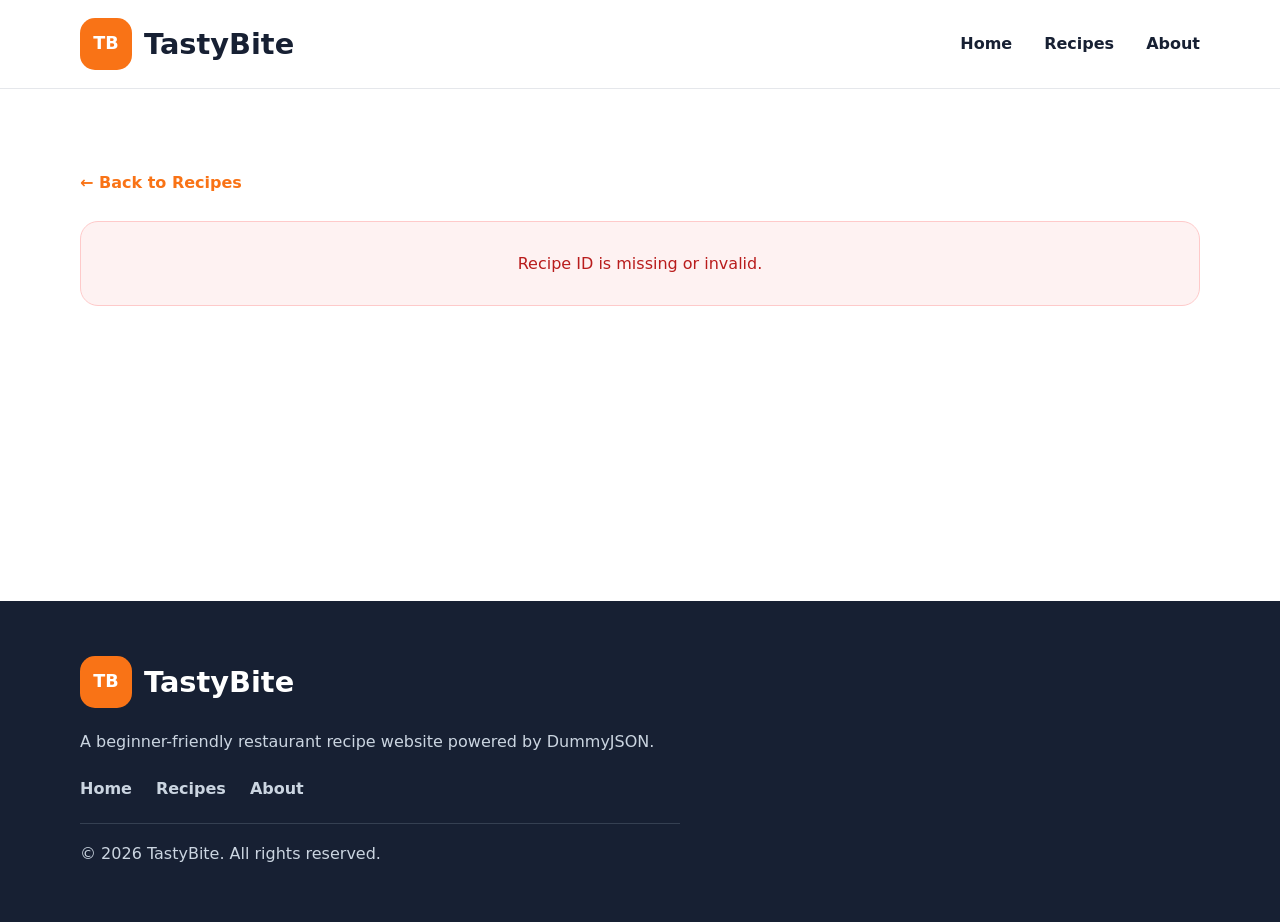
<file: recipe-details.html>
<!DOCTYPE html>
<html lang="en">
<head>
  <meta charset="UTF-8">
  <meta name="viewport" content="width=device-width, initial-scale=1.0">
  <title>Recipe Details | TastyBite</title>
  <link rel="stylesheet" href="style.css">
  <script src="script.js" defer></script>
</head>
<body>

  <header class="site-header">
    <div class="container nav-container">
      <a href="index.html" class="brand">
        <span class="brand-logo">TB</span>
        <span>TastyBite</span>
      </a>

      <button class="menu-toggle" aria-label="Toggle navigation"
        aria-expanded="false">☰</button>

      <nav class="main-nav">
        <a href="index.html">Home</a>
        <a href="recipes.html">Recipes</a>
        <a href="index.html#about">About</a>
      </nav>
    </div>
  </header>

  <main class="section">
    <div class="container">
      <a href="recipes.html" class="back-link">← Back to Recipes</a>

      <div id="recipe-details" class="details-container">
        <p class="status-message">Loading recipe details...</p>
      </div>
    </div>
  </main>

  <footer class="site-footer">
    <div class="container footer-content">
      <a href="index.html" class="brand footer-brand">
        <span class="brand-logo">TB</span>
        <span>TastyBite</span>
      </a>
      <p>A beginner-friendly restaurant recipe website powered by DummyJSON.</p>
      <nav class="footer-nav">
        <a href="index.html">Home</a>
        <a href="recipes.html">Recipes</a>
        <a href="index.html#about">About</a>
      </nav>
      <p class="copyright">© 2026 TastyBite. All rights reserved.</p>
    </div>
  </footer>

</body>
</html>
</file>
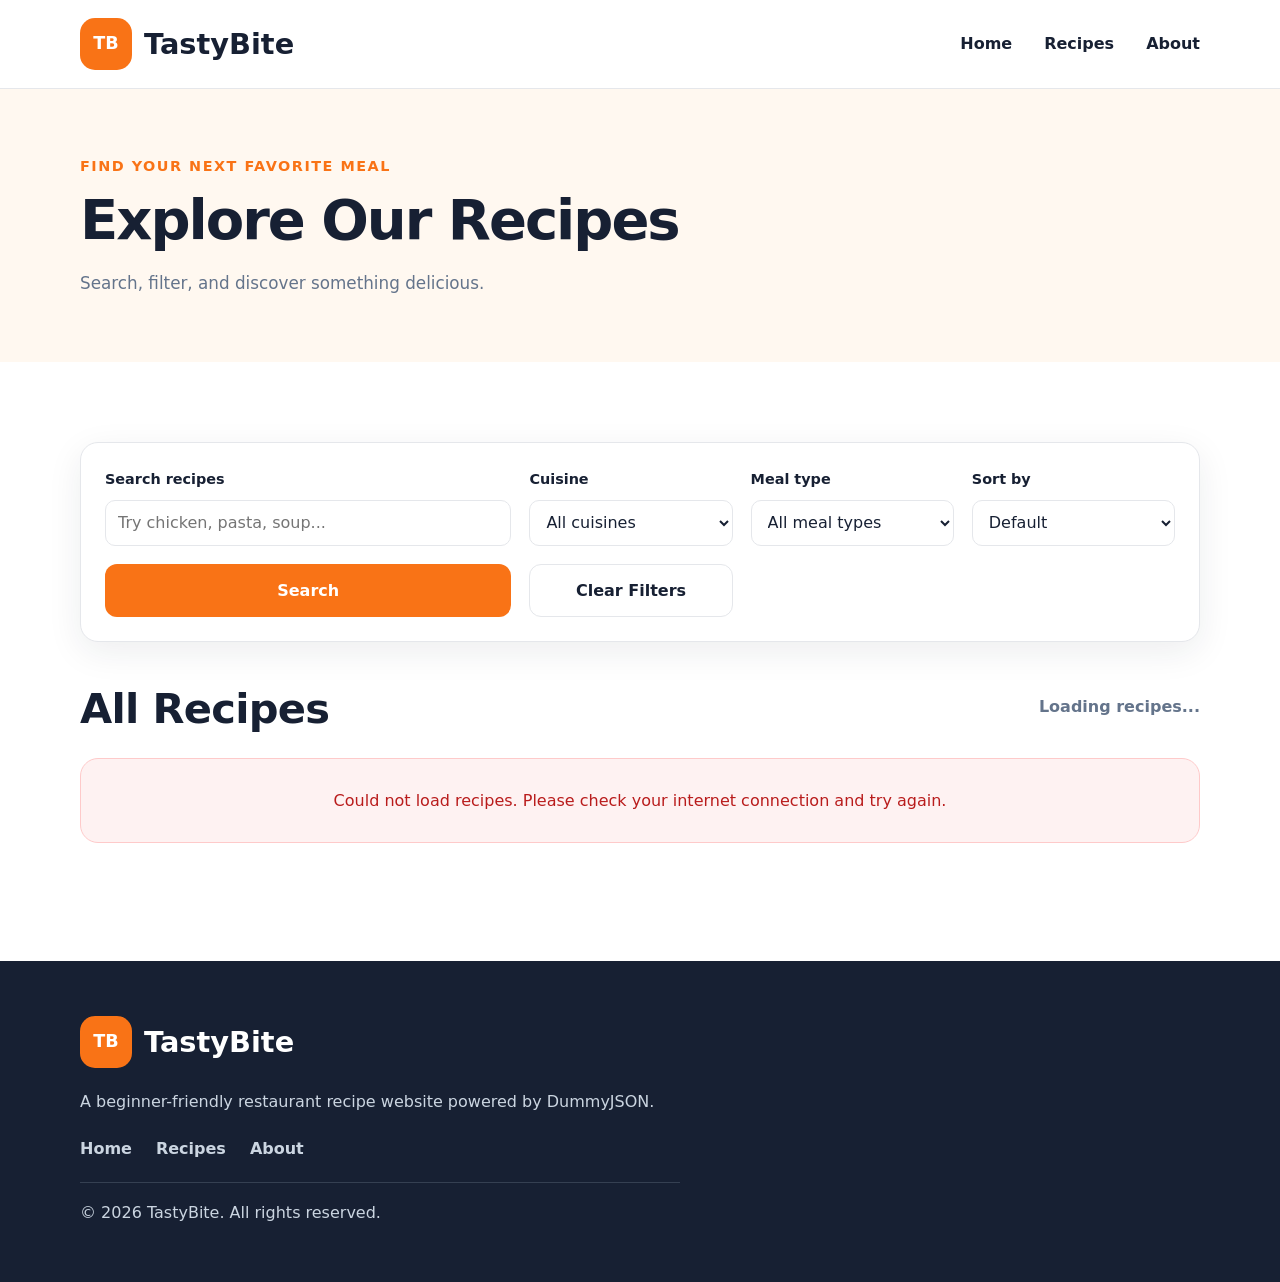
<file: recipes.html>
<!DOCTYPE html>
<html lang="en">
<head>
  <meta charset="UTF-8">
  <meta name="viewport" content="width=device-width, initial-scale=1.0">
  <title>All Recipes | TastyBite</title>
  <link rel="stylesheet" href=" style.css">
  <script src="script.js" defer></script>
</head>
<body>

  <header class="site-header">
    <div class="container nav-container">
      <a href="index.html" class="brand">
        <span class="brand-logo">TB</span>
        <span>TastyBite</span>
      </a>

      <button class="menu-toggle" aria-label="Toggle navigation"
        aria-expanded="false">☰</button>

      <nav class="main-nav">
        <a href="index.html">Home</a>
        <a href="recipes.html">Recipes</a>
        <a href="index.html#about">About</a>
      </nav>
    </div>
  </header>

  <main>
    <section class="page-banner">
      <div class="container">
        <p class="eyebrow">Find your next favorite meal</p>
        <h1>Explore Our Recipes</h1>
        <p>Search, filter, and discover something delicious.</p>
      </div>
    </section>

    <section class="section">
      <div class="container">

        <form id="search-form" class="filter-panel">
          <div class="search-field">
            <label for="search-input">Search recipes</label>
            <input
              type="search"
              id="search-input"
              placeholder="Try chicken, pasta, soup..."
              autocomplete="off">
          </div>

          <div class="filter-field">
            <label for="cuisine-filter">Cuisine</label>
            <select id="cuisine-filter">
              <option value="">All cuisines</option>
            </select>
          </div>

          <div class="filter-field">
            <label for="meal-filter">Meal type</label>
            <select id="meal-filter">
              <option value="">All meal types</option>
            </select>
          </div>

          <div class="filter-field">
            <label for="sort-filter">Sort by</label>
            <select id="sort-filter">
              <option value="default">Default</option>
              <option value="rating-desc">Highest rated</option>
              <option value="name-asc">Name: A to Z</option>
              <option value="time-asc">Quickest first</option>
            </select>
          </div>

          <button type="submit" class="btn btn-primary search-button">
            Search
          </button>

          <button type="button" id="reset-filters" class="btn btn-secondary">
            Clear Filters
          </button>
        </form>

        <div class="results-heading">
          <h2>All Recipes</h2>
          <p id="results-count">Loading recipes...</p>
        </div>

        <div id="recipes-list" class="recipe-grid">
          <p class="status-message">Loading recipes...</p>
        </div>

        <div id="pagination" class="pagination"></div>

      </div>
    </section>
  </main>

  <footer class="site-footer">
    <div class="container footer-content">
      <a href="index.html" class="brand footer-brand">
        <span class="brand-logo">TB</span>
        <span>TastyBite</span>
      </a>
      <p>A beginner-friendly restaurant recipe website powered by DummyJSON.</p>
      <nav class="footer-nav">
        <a href="index.html">Home</a>
        <a href="recipes.html">Recipes</a>
        <a href="index.html#about">About</a>
      </nav>
      <p class="copyright">© 2026 TastyBite. All rights reserved.</p>
    </div>
  </footer>

</body>
</html>
</file>
<file: style.css>
:root {
  --primary: #f97316;
  --primary-hover: #ea580c;
  --dark: #172033;
  --text: #64748b;
  --background: #fff8f0;
  --surface: #ffffff;
  --border: #e5e7eb;
  --star: #fbbf24;
  --radius: 18px;
  --shadow: 0 10px 35px rgba(23, 32, 51, 0.08);
}

* {
  margin: 0;
  padding: 0;
  box-sizing: border-box;
}

html {
  scroll-behavior: smooth;
}

body {
  font-family: Inter, system-ui, -apple-system, "Segoe UI", sans-serif;
  color: var(--dark);
  background: var(--surface);
  line-height: 1.7;
}

img {
  display: block;
  max-width: 100%;
}

a {
  color: inherit;
  text-decoration: none;
}

button,
input,
select {
  font: inherit;
}

button,
select {
  cursor: pointer;
}

button:focus-visible,
a:focus-visible,
input:focus-visible,
select:focus-visible {
  outline: 3px solid #fdba74;
  outline-offset: 3px;
}

.container {
  width: min(1120px, calc(100% - 40px));
  margin-inline: auto;
}

.section {
  padding: 80px 0;
}

.eyebrow {
  color: var(--primary);
  text-transform: uppercase;
  font-size: 0.9rem;
  font-weight: 800;
  letter-spacing: 1.5px;
  margin-bottom: 8px;
}

h1,
h2,
h3 {
  line-height: 1.2;
  color: var(--dark);
}

h1 {
  font-size: clamp(2.5rem, 6vw, 4.5rem);
  letter-spacing: -2px;
}

h2 {
  font-size: clamp(1.8rem, 4vw, 2.6rem);
  letter-spacing: -0.7px;
}

p {
  color: var(--text);
}
.site-header {
  position: sticky;
  top: 0;
  z-index: 100;
  background: rgba(255, 255, 255, 0.96);
  border-bottom: 1px solid var(--border);
  backdrop-filter: blur(12px);
}

.nav-container {
  min-height: 88px;
  display: flex;
  align-items: center;
  justify-content: space-between;
  gap: 24px;
}

.brand {
  display: inline-flex;
  align-items: center;
  gap: 12px;
  font-size: 1.8rem;
  font-weight: 850;
  white-space: nowrap;
}

.brand-logo {
  display: grid;
  place-items: center;
  width: 52px;
  height: 52px;
  background: var(--primary);
  color: white;
  border-radius: 15px;
  font-size: 1.1rem;
  font-weight: 900;
}

.main-nav {
  display: flex;
  align-items: center;
  gap: 32px;
}

.main-nav a,
.footer-nav a {
  font-weight: 700;
  transition: color 0.2s;
}

.main-nav a:hover,
.footer-nav a:hover {
  color: var(--primary);
}

.menu-toggle {
  display: none;
  width: 48px;
  height: 48px;
  border: 1px solid var(--border);
  border-radius: 13px;
  background: white;
  color: var(--dark);
  font-size: 1.7rem;
}
.btn {
  min-height: 44px;
  padding: 12px 20px;
  display: inline-flex;
  align-items: center;
  justify-content: center;
  gap: 8px;
  border: 1px solid transparent;
  border-radius: 12px;
  font-weight: 800;
  text-align: center;
  transition: 0.2s ease;
}

.btn-primary {
  color: white;
  background: var(--primary);
}

.btn-primary:hover {
  background: var(--primary-hover);
  transform: translateY(-2px);
}

.btn-secondary {
  color: var(--dark);
  background: white;
  border-color: var(--border);
}

.btn-secondary:hover {
  border-color: var(--primary);
  color: var(--primary);
}

.text-link {
  color: var(--primary);
  font-size: 1.05rem;
  font-weight: 800;
}

.text-link:hover {
  color: var(--primary-hover);
}
.hero {
  padding: 75px 0;
  background: var(--background);
  overflow: hidden;
}

.hero-grid {
  display: grid;
  grid-template-columns: 1fr 0.95fr;
  align-items: center;
  gap: 55px;
}

.hero-content h1 {
  max-width: 620px;
  margin-bottom: 22px;
}

.hero-description {
  max-width: 580px;
  font-size: 1.15rem;
  line-height: 1.9;
}

.hero-actions {
  display: flex;
  flex-wrap: wrap;
  gap: 14px;
  margin-top: 28px;
}

.hero-image-wrap {
  position: relative;
  padding-bottom: 25px;
}

.hero-image {
  width: 100%;
  height: 480px;
  object-fit: cover;
  border-radius: 28px;
  box-shadow: var(--shadow);
}
.hero-badge {
  position: absolute;
  left: 25px;
  right: 25px;
  bottom: 0;
  display: flex;
  align-items: center;
  gap: 14px;
  padding: 18px;
  background: rgba(255, 255, 255, 0.94);
  border: 1px solid rgba(255, 255, 255, 0.8);
  border-radius: 20px;
  box-shadow: var(--shadow);
}
.hero-badge span {
  font-size: 1.5rem;
}
.hero-badge p {
  color: var(--dark);
  font-size: 1.05rem;
  font-weight: 800;
}
.section-heading,
.results-heading {
  display: flex;
  justify-content: space-between;
  align-items: end;
  gap: 20px;
  margin-bottom: 30px;
}
.popular-section {
  background: var(--background);
}
.section-heading h2,
.results-heading h2 {
  margin-top: 4px;
}
 .recipe-grid {
  display: grid;
  grid-template-columns: repeat(3, minmax(0, 1fr));
  gap: 24px;
}
.recipe-card {
  min-width: 0;
  overflow: hidden;
  background: var(--surface);
  border: 1px solid var(--border);
  border-radius: var(--radius);
  box-shadow: var(--shadow);
  transition: transform 0.25s, box-shadow 0.25s;
}
.recipe-card:hover {
  transform: translateY(-5px);
  box-shadow: 0 15px 35px rgba(23, 32, 51, 0.12);
}
.recipe-card-image {
  width: 100%;
  height: 230px;
  object-fit: cover;
  background: #f3eee7;
}
.recipe-card-content {
  padding: 20px;
}
.recipe-tags {
  display: flex;
  flex-wrap: wrap;
  gap: 7px;
  margin-bottom: 12px;
}
.recipe-tag {
  padding: 4px 10px;
  color: #c75a16;
  background: #fff3e8;
  border-radius: 30px;
  font-size: 0.75rem;
  font-weight: 800;
}

.recipe-card h3 {
  font-size: 1.2rem;
  margin-bottom: 12px;
}

.recipe-meta {
  display: flex;
  justify-content: space-between;
  align-items: center;
  gap: 8px;
  margin-bottom: 16px;
  font-size: 0.9rem;
  font-weight: 700;
}

.recipe-rating {
  color: var(--text);
}

.recipe-rating span {
  color: var(--star);
}

.recipe-time {
  color: var(--text);
  text-align: right;
}

.recipe-card .btn {
  width: 100%;
  min-height: 42px;
  padding: 8px 14px;
}

.status-message {
  grid-column: 1 / -1;
  padding: 28px;
  text-align: center;
  background: white;
  border: 1px solid var(--border);
  border-radius: var(--radius);
}

.error-message {
  color: #b91c1c;
  background: #fef2f2;
  border-color: #fecaca;
}

.empty-message {
  color: var(--text);
} 
.about-grid {
  display: grid;
  grid-template-columns: 1fr 1fr;
  align-items: center;
  gap: 60px;
}

.about-image-wrap img {
  width: 100%;
  height: 400px;
  object-fit: cover;
  border-radius: 26px;
}

.about-content h2 {
  margin-bottom: 20px;
}

.about-content > p:not(.eyebrow) {
  font-size: 1.05rem;
  margin-bottom: 25px;
}

.about-content .btn {
  margin-top: 4px;
}

 .site-footer {
  padding: 55px 0;
  background: var(--dark);
}

.footer-content {
  display: flex;
  flex-direction: column;
  align-items: flex-start;
  gap: 20px;
}

.footer-brand {
  color: white;
}

.footer-brand .brand-logo {
  color: white;
}

.site-footer p {
  color: #cbd5e1;
  max-width: 600px;
}

.footer-nav {
  display: flex;
  flex-wrap: wrap;
  gap: 24px;
}

.footer-nav a {
  color: #cbd5e1;
}

.copyright {
  padding-top: 16px;
  border-top: 1px solid #354052;
  width: 100%;
}

 .page-banner {
  padding: 65px 0;
  background: var(--background);
}

.page-banner h1 {
  font-size: clamp(2.2rem, 5vw, 3.5rem);
  margin-bottom: 15px;
}

.page-banner p:last-child {
  font-size: 1.05rem;
}

.filter-panel {
  display: grid;
  grid-template-columns: 2fr 1fr 1fr 1fr;
  gap: 18px;
  align-items: end;
  padding: 24px;
  margin-bottom: 38px;
  border: 1px solid var(--border);
  border-radius: var(--radius);
  background: white;
  box-shadow: var(--shadow);
}

.search-field,
.filter-field {
  min-width: 0;
  display: flex;
  flex-direction: column;
  gap: 8px;
}

.filter-panel label {
  font-size: 0.9rem;
  font-weight: 800;
}

.filter-panel input,
.filter-panel select {
  width: 100%;
  min-width: 0;
  height: 46px;
  padding: 0 12px;
  color: var(--dark);
  background: white;
  border: 1px solid var(--border);
  border-radius: 10px;
}

.search-button,
#reset-filters {
  min-height: 46px;
}

.results-heading {
  align-items: center;
  margin-bottom: 24px;
}

.results-heading p {
  font-weight: 700;
}
.pagination {
  display: flex;
  justify-content: center;
  align-items: center;
  flex-wrap: wrap;
  gap: 10px;
  margin-top: 38px;
}

.page-btn {
  min-width: 44px;
  min-height: 44px;
  padding: 8px 14px;
  color: var(--dark);
  background: white;
  border: 1px solid var(--border);
  border-radius: 10px;
  font-weight: 800;
}

.page-btn:hover:not(:disabled),
.page-btn.active {
  color: white;
  background: var(--primary);
  border-color: var(--primary);
}

.page-btn:disabled {
  opacity: 0.45;
  cursor: not-allowed;
}
 .back-link {
  display: inline-block;
  margin-bottom: 25px;
  color: var(--primary);
  font-weight: 800;
}

.details-container {
  min-height: 300px;
}

.details-hero {
  display: grid;
  grid-template-columns: 1fr 1fr;
  align-items: center;
  gap: 38px;
  margin-bottom: 40px;
}

.details-image {
  width: 100%;
  height: 400px;
  object-fit: cover;
  border-radius: 24px;
  box-shadow: var(--shadow);
}

.details-title {
  font-size: clamp(2rem, 5vw, 3.4rem);
  margin-bottom: 18px;
}

.details-description {
  margin-bottom: 20px;
}

.details-stats {
  display: flex;
  flex-wrap: wrap;
  gap: 10px;
  margin: 20px 0;
}

.stat-box {
  flex: 1 1 110px;
  padding: 14px;
  background: var(--background);
  border-radius: 12px;
}

.stat-box strong,
.stat-box span {
  display: block;
}

.stat-box strong {
  font-size: 1.1rem;
}

.stat-box span {
  color: var(--text);
  font-size: 0.85rem;
}

.details-info-grid {
  display: grid;
  grid-template-columns: 0.8fr 1.2fr;
  gap: 28px;
  margin-top: 35px;
}

.details-panel {
  padding: 26px;
  background: white;
  border: 1px solid var(--border);
  border-radius: var(--radius);
}

.details-panel h2 {
  font-size: 1.5rem;
  margin-bottom: 20px;
}

.ingredient-list,
.instruction-list {
  padding-left: 22px;
}

.ingredient-list li,
.instruction-list li {
  padding: 8px 0;
  color: var(--text);
  overflow-wrap: anywhere;
}

.ingredient-list li::marker,
.instruction-list li::marker {
  color: var(--primary);
  font-weight: 800;
}
@media (max-width: 900px) {
  .hero-grid {
    grid-template-columns: 1fr;
    gap: 38px;
  }

  .hero-image {
    height: 400px;
  }

  .recipe-grid {
    grid-template-columns: repeat(2, minmax(0, 1fr));
  }

  .filter-panel {
    grid-template-columns: repeat(2, minmax(0, 1fr));
  }

  .about-grid {
    gap: 35px;
  }
}

@media (max-width: 600px) {
  .container {
    width: calc(100% - 30px);
  }

  .section {
    padding: 55px 0;
  }

  .nav-container {
    min-height: 76px;
  }

  .brand {
    font-size: 1.35rem;
    gap: 9px;
  }

  .brand-logo {
    width: 44px;
    height: 44px;
    border-radius: 12px;
  }

  .menu-toggle {
    display: block;
  }

  .main-nav {
    display: none;
    position: absolute;
    top: 100%;
    left: 0;
    right: 0;
    padding: 18px 20px;
    flex-direction: column;
    align-items: stretch;
    gap: 0;
    background: white;
    border-bottom: 1px solid var(--border);
    box-shadow: var(--shadow);
  }

  .main-nav.open {
    display: flex;
  }

  .main-nav a {
    padding: 12px 5px;
  }

  .hero {
    padding: 42px 0 55px;
  }

  h1 {
    font-size: 2.65rem;
    letter-spacing: -1.3px;
  }

  .hero-description {
    font-size: 1rem;
    line-height: 1.8;
  }

  .hero-actions {
    flex-direction: column;
  }

  .hero-actions .btn {
    width: 100%;
  }

  .hero-image {
    height: 350px;
    border-radius: 22px;
  }

  .hero-badge {
    left: 12px;
    right: 12px;
    padding: 14px;
  }

  .section-heading {
    align-items: flex-start;
    flex-direction: column;
  }

  .recipe-grid {
    grid-template-columns: 1fr;
    gap: 20px;
  }

  .recipe-card-image {
    height: 230px;
  }

  .recipe-card-content {
    padding: 17px;
  }

  .about-grid {
    grid-template-columns: 1fr;
    gap: 30px;
  }

  .about-image-wrap img {
    height: 300px;
  }

  .filter-panel {
    grid-template-columns: 1fr;
    padding: 18px;
  }

  .results-heading {
    align-items: flex-start;
    flex-direction: column;
    gap: 6px;
  }

  .page-banner {
    padding: 45px 0;
  }

  .details-hero,
  .details-info-grid {
    grid-template-columns: 1fr;
  }

  .details-image {
    height: 300px;
  }

  .details-panel {
    padding: 20px;
  }

  .site-footer {
    padding: 40px 0;
  }
}
</file>
